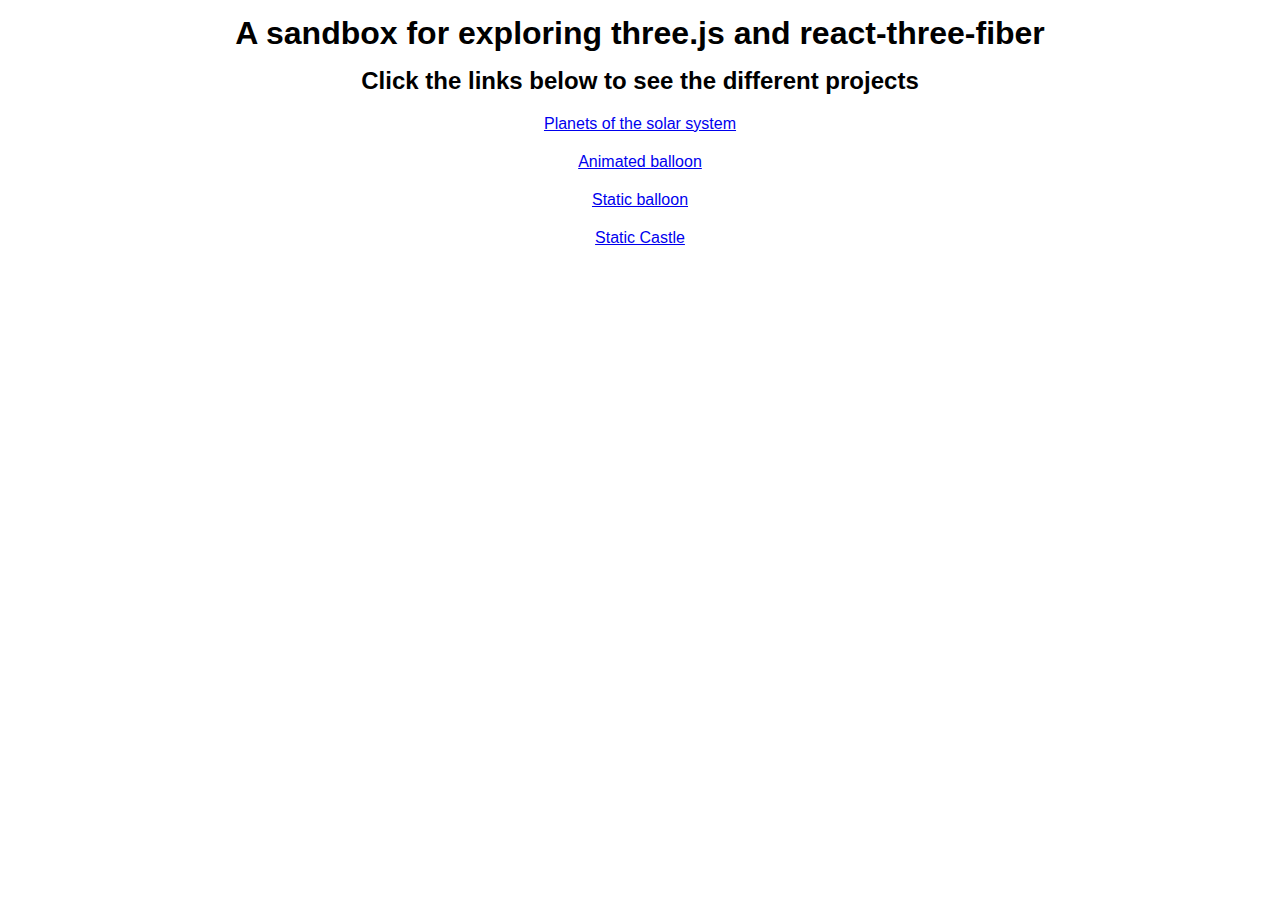
<file: index.html>
<!DOCTYPE html>
<html lang="en">
  <head>
    <meta charset="UTF-8" />
    <meta name="viewport" content="width=device-width, initial-scale=1.0" />
    <meta http-equiv="X-UA-Compatible" content="ie=edge" />
    <link rel="stylesheet" href="main.css" />
    <title>three.js sandbox</title>
  </head>
  <body>
    <h1>A sandbox for exploring three.js and react-three-fiber</h1>
    <h2>Click the links below to see the different projects</h2>
    <a href="./starter/starter.html">Planets of the solar system</a>
    <a href="./balloon-background/index.html">Animated balloon</a>
    <a href="./balloon-static/index.html">Static balloon</a>
    <a href="./groups/index.html">Static Castle</a>
  </body>
</html>
</file>
<file: main.css>
* {
  padding: 0;
  margin: 0;
  box-sizing: border-box;
  font-family: sans-serif;
  text-align: center;
}

h1,
h2 {
  margin: 15px 0;
}

a {
  margin: 20px 0;
  display: block;
}
</file>
